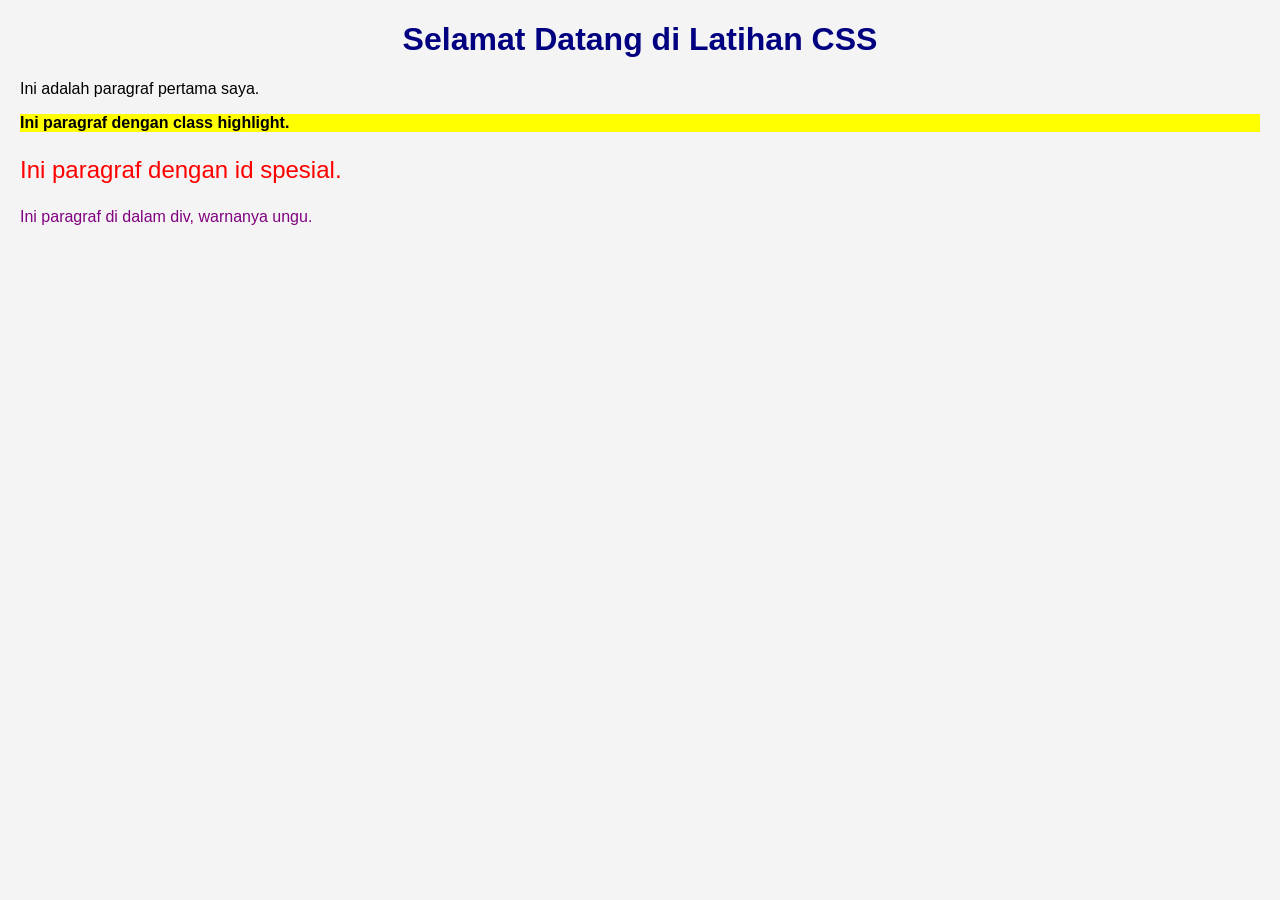
<file: index.html>
<!DOCTYPE html>
<html lang="id">
<head>
    <meta charset="UTF-8">
    <meta name="viewport" content="width=device-width, initial-scale=1.0">
    <title>Latihan CSS</title>
    <link rel="stylesheet" href="style.css">
</head>
<body>
    <h1>Selamat Datang di Latihan CSS</h1>
    <p>Ini adalah paragraf pertama saya.</p>
    <p class="highlight">Ini paragraf dengan class highlight.</p>
    <p id="spesial">Ini paragraf dengan id spesial.</p>
    <div>
    <p>Ini paragraf di dalam div, warnanya ungu.</p>
    </div>
</body>
</html>
</file>
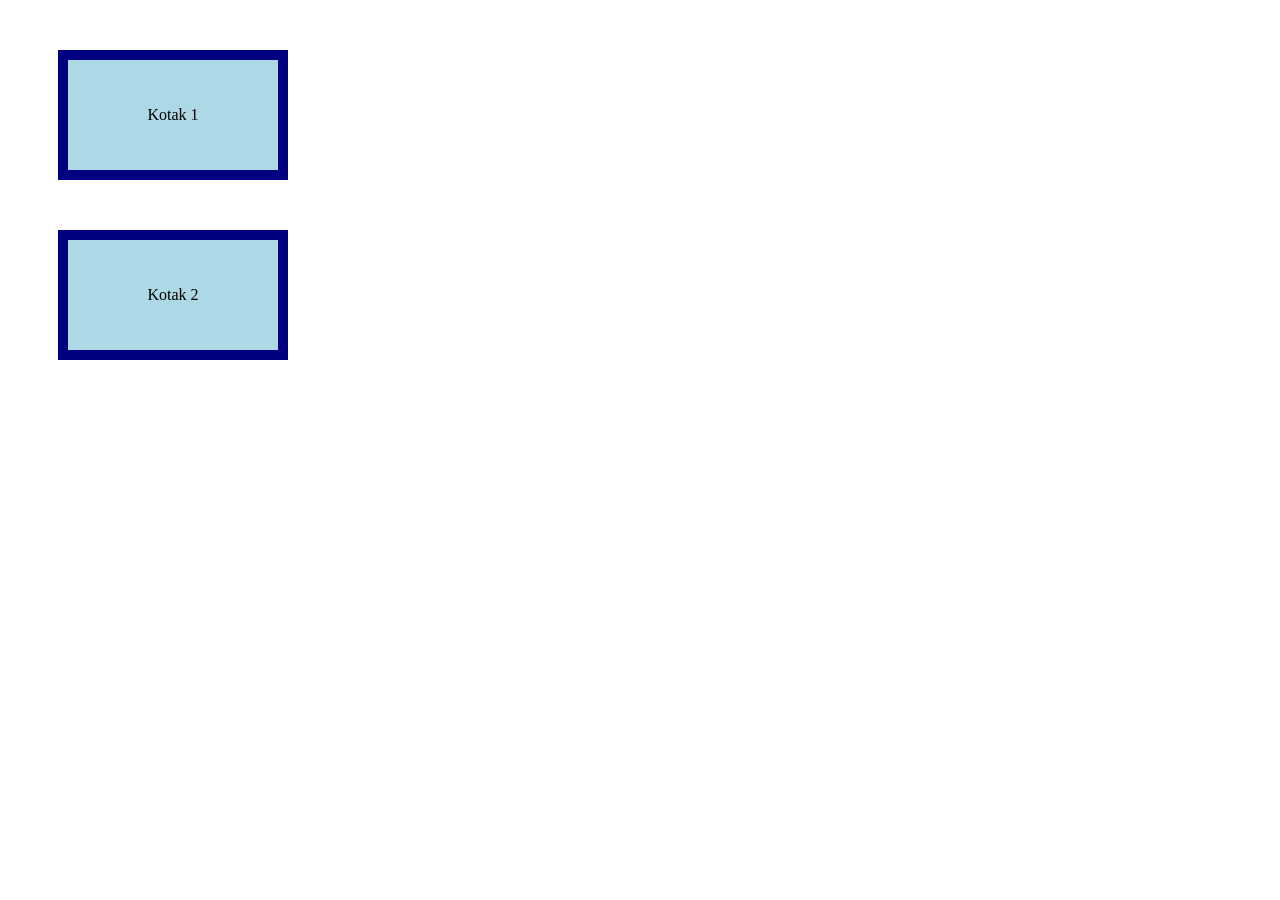
<file: box.html>
<!DOCTYPE html>
<html lang="id">
<head>
    <meta charset="UTF-8">
    <title>Box Model</title>
    <link rel="stylesheet" href="box.css">
</head>
<body>
    <div class="kotak">Kotak 1</div>
    <div class="kotak">Kotak 2</div>
</body>
</html>
</file>
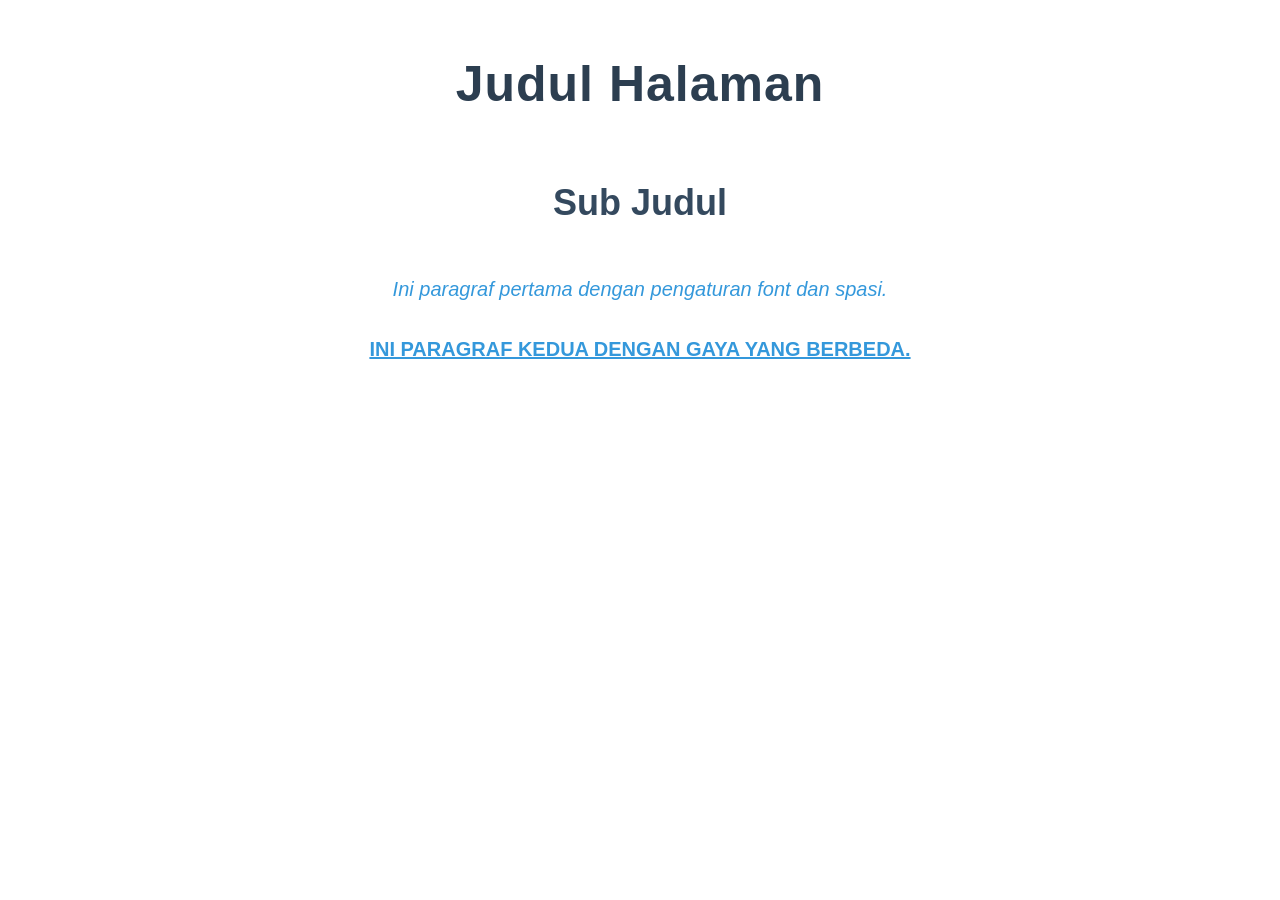
<file: tipografi.html>
<!DOCTYPE html>
<html lang="id">
<head>
    <meta charset="UTF-8">
    <title>Tipografi</title>
    <link rel="stylesheet" href="tipografi.css">
</head>
<body>
    <h1>Judul Halaman</h1>
    <h2>Sub Judul</h2>
    <p class="paragraf-1">Ini paragraf pertama dengan pengaturan font dan spasi.</p>
    <p class="paragraf-2">Ini paragraf kedua dengan gaya yang berbeda.</p>
</body>
</html>
</file>
<file: style.css>
body {
    font-family: Arial, sans-serif;
    background-color: #f4f4f4;
    margin: 20px;
}
/* 1. Selector tag: semua elemen <h1> */
h1 {
    color: navy;
    text-align: center;
}

/* 2. Selector class: elemen dengan class="highlight" */
.highlight {
    background-color: yellow;
    font-weight: bold;
}

/* 3. Selector id: elemen dengan id="spesial" */
#spesial {
    color: red;
    font-size: 24px;
}

/* 4. Selector descendant: <p> di dalam <div> */
div p {
    color: purple;
}
</file>
<file: box.css>
.kotak {
    width: 200px;
    height: 100px;
    background-color: lightblue;
    border: 10px solid navy;
    padding: 5px;
    margin: 50px;
    text-align: center;
    line-height: 100px;
}
</file>
<file: tipografi.css>
body {
    font-family: 'Segoe UI', Tahoma, Geneva, Verdana, sans-serif;
    font-size: 20px;
    color: #3498db;
    line-height: 2;
}

h1 {
    font-size: 2.5em;
    font-weight: bold;
    color: #2c3e50;
    letter-spacing: 1px;
     text-align:center;
}

h2 {
    font-size: 1.8em;
    color: #34495e;
     text-align:center;
}

.paragraf-1 {
    font-style: italic;
    text-align: center;
}

.paragraf-2 {
    font-weight: bold;
    text-transform: uppercase;
    text-decoration: underline;
    text-align:center;
}
</file>
